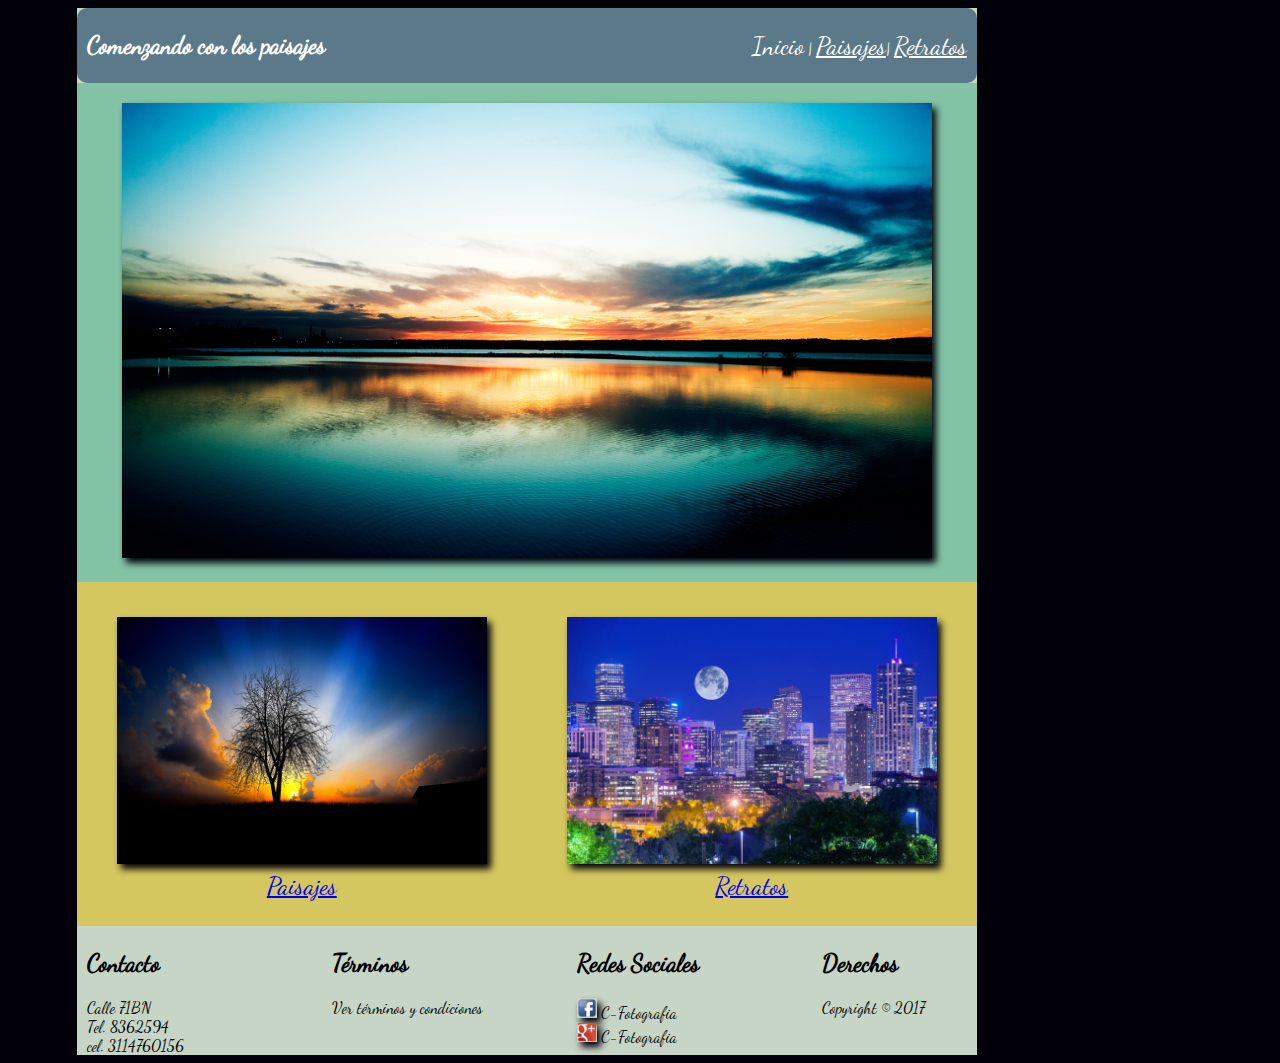
<file: index.html>
<!DOCTYPE html>
<html>
<head>
  <meta charset="utf-8">
<meta name="viewport" content="width=device-width, user-scalable=no">
  <link rel="stylesheet" href="css/estilos.css">

<title>Comenzando con la Fotografía</title>
</head>
<body>
<div id="contenido">
<header>
  <section id="tituloMenu">
    <div id="tituloPage">
  <h2>Comenzando con los paisajes</h2>
    </div>
  <div id="menu">
    <nav>
  <a class="pageActual" href="index.html">Inicio</a> |
  <a  href="paisajes.html">Paisajes</a>|
  <a href="retratos.html">Retratos</a>
    </nav>
  </div>
  <section>
</header>

<section id=imagenCental>
 <img src="imagenes/imagen-central.jpg" />
</section>

<section id=imagenSecundaria>
 <div class="imgSecundarias">
   <div>
     <a href="paisajes.html" >
       <figure id="imagen-seccion1">
<img src="imagenes/imagen-sec1.jpg" />
	<figcaption>Paisajes</figcaption>

       </figure>

     </a>
   </div>
   <div>
     <a href="retratos.html" >
            <figure id="imagen-seccion2">
     <img src="imagenes/imagen-sec2.jpg" />
     <figcaption>Retratos</figcaption>

          </figure>
          </a>
   </div>
 </div>
</section>
<section>

<footer>
  <div id="footers-cols">
  <div class="footer-col">
    <h2>Contacto</h2>
    <ul>
    <li>Calle 71BN </li>
    <li>Tel. 8362594</li>
    <li>cel. 3114760156</li>
    </ul>
  </div>
  <div class="footer-col">
    <h2>Términos</h2>
    <ul>
    <li>Ver términos y condiciones</li>
    </ul>
  </div>
  <div class="footer-col">
<h2>Redes Sociales</h2>
<ul>
<li><img class="imgSize" src="imagenes/fc.png">  C-Fotografia</li>
<li><img  class="imgSize" src="imagenes/plus.png">  C-Fotografia</li>
</ul>
  </div>
  <div class="footer-col">
    <h2>Derechos</h2>
    Copyright © 2017
  </div>
</div>
</footer>
</section>
</div>
</body>
</html>
</file>
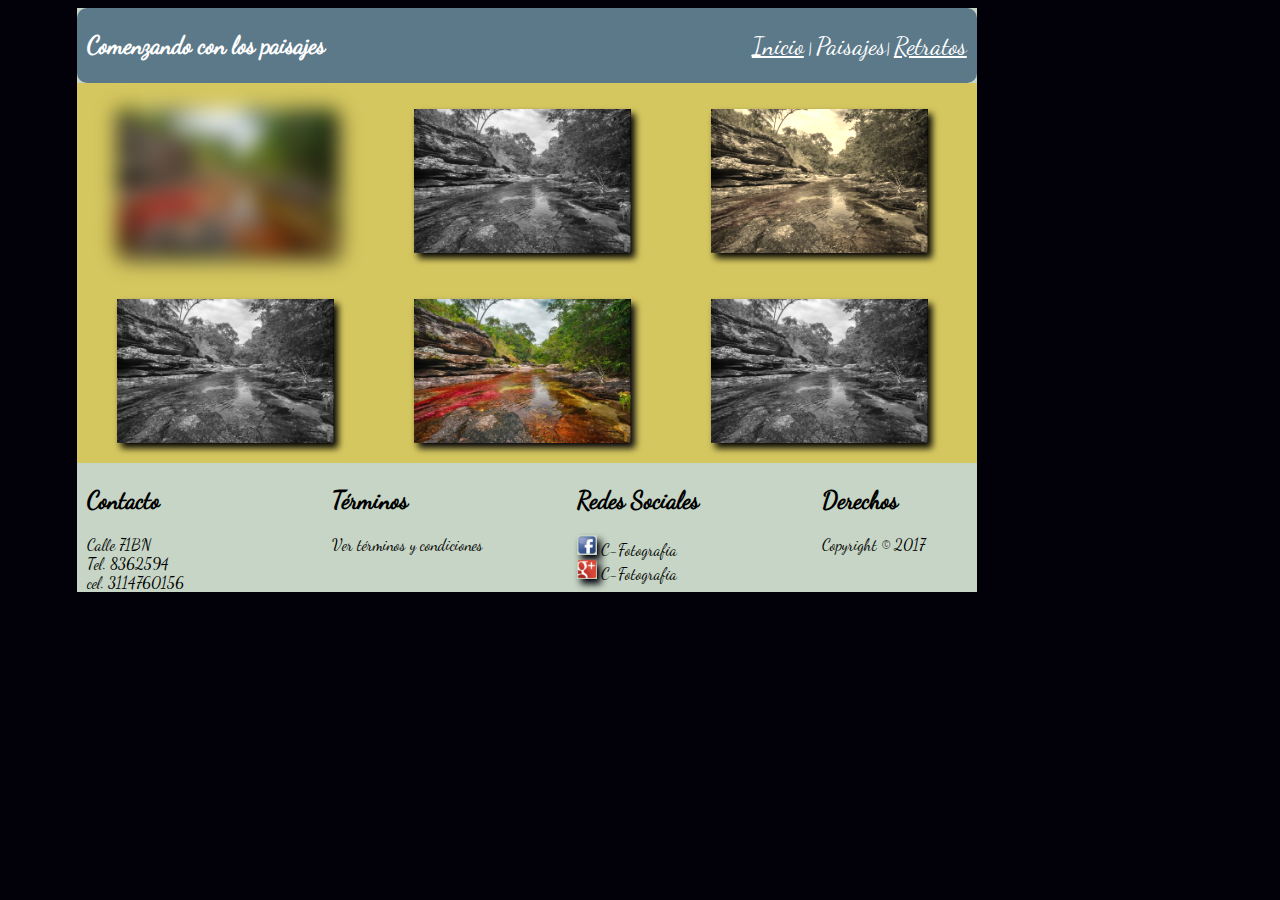
<file: paisajes.html>
<!DOCTYPE html>
<html>
<head>
  <meta charset="utf-8">
<meta name="viewport" content="width=device-width, user-scalable=no">
  <link rel="stylesheet" href="css/estilos.css">

<title>Comenzando con la Fotografía</title>
</head>
<body>
<div id="contenido">
<header>
  <section id="tituloMenu">
    <div id="tituloPage">
  <h2>Comenzando con los paisajes</h2>
    </div>
  <div id="menu">
    <nav>
  <a href="index.html">Inicio</a> |
  <a class="pageActual" href="paisajes.html">Paisajes</a>|
  <a href="retratos.html">Retratos</a>

    </nav>
  </div>

  <section>
</header>

<section id=galeria>
 <div class="imgGaleria">
   <div>
       <figure id="imagen1">
<img src="imagenes/cristales.jpg" />
       </figure>
   </div>
   <div>
       <figure id="imagen2">
<img src="imagenes/cristales.jpg" />
       </figure>
   </div>
   <div>
       <figure id="imagen3">
<img src="imagenes/cristales.jpg" />
       </figure>
   </div>
 </div>
 <div class="imgGaleria">
   <div>

       <figure id="imagen4">
<img src="imagenes/cristales.jpg" />
	       </figure>

   </div>
   <div>
            <figure id="imagen5">
     <img src="imagenes/cristales.jpg" />
            </figure>
   </div>
   <div>

       <figure id="imagen6">
<img src="imagenes/cristales.jpg" />

       </figure>

   </div>

 </div>
</section>
<section>

<footer>
  <div id="footers-cols">
  <div class="footer-col">
    <h2>Contacto</h2>
    <ul>
    <li>Calle 71BN </li>
    <li>Tel. 8362594</li>
    <li>cel. 3114760156</li>
    </ul>
  </div>
  <div class="footer-col">
    <h2>Términos</h2>
    <ul>
    <li>Ver términos y condiciones</li>
    </ul>
  </div>
  <div class="footer-col">
<h2>Redes Sociales</h2>
<ul>
<li><img class="imgSize" src="imagenes/fc.png">  C-Fotografia</li>
<li><img  class="imgSize" src="imagenes/plus.png">  C-Fotografia</li>
</ul>
  </div>
  <div class="footer-col">
    <h2>Derechos</h2>
    Copyright © 2017
  </div>
</div>
</footer>
</section>
</div>
</body>
</html>
</file>
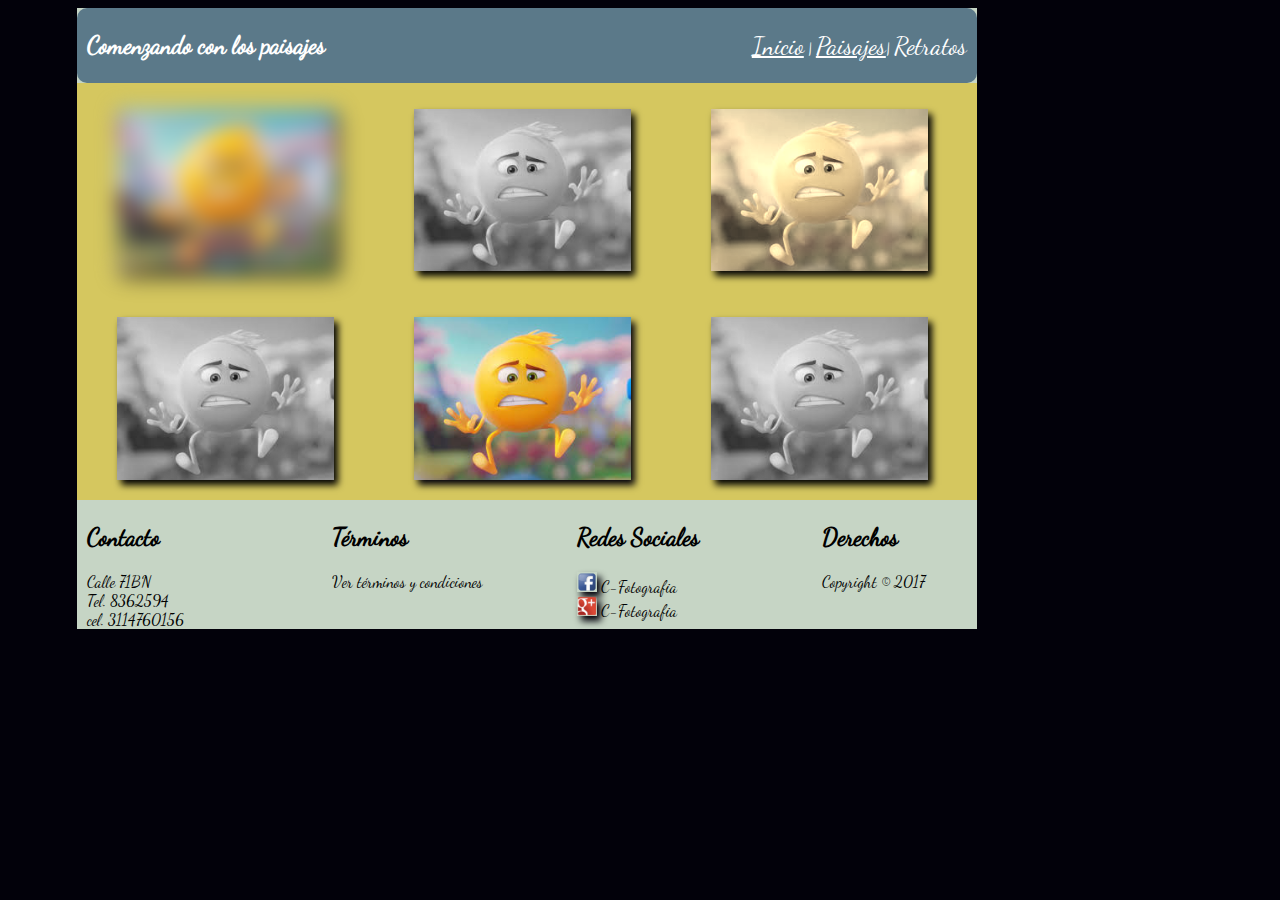
<file: retratos.html>
<!DOCTYPE html>
<html>
<head>
  <meta charset="utf-8">
<meta name="viewport" content="width=device-width, user-scalable=no">
  <link rel="stylesheet" href="css/estilos.css">

<title>Comenzando con los retratos</title>
</head>
<body>
<div id="contenido">
<header>
  <section id="tituloMenu">
    <div id="tituloPage">
  <h2>Comenzando con los paisajes</h2>
    </div>
  <div id="menu">
    <nav>
  <a href="index.html">Inicio</a> |
  <a href="paisajes.html">Paisajes</a>|
  <a class="pageActual" href="retratos.html">Retratos</a>

    </nav>
  </div>

  <section>
</header>

<section id=galeria>
 <div class="imgGaleria">
   <div>
       <figure id="imagen1">
<img src="imagenes/foto.jpg" />
       </figure>
   </div>
   <div>
       <figure id="imagen2">
<img src="imagenes/foto.jpg" />
       </figure>
   </div>
   <div>
       <figure id="imagen3">
<img src="imagenes/foto.jpg" />
       </figure>
   </div>
 </div>
 <div class="imgGaleria">
   <div>

       <figure id="imagen4">
<img src="imagenes/foto.jpg" />
	       </figure>

   </div>
   <div>
            <figure id="imagen5">
     <img src="imagenes/foto.jpg" />
            </figure>
   </div>
   <div>

       <figure id="imagen6">
<img src="imagenes/foto.jpg" />

       </figure>

   </div>

 </div>
</section>
<section>

<footer>
  <div id="footers-cols">
  <div class="footer-col">
    <h2>Contacto</h2>
    <ul>
    <li>Calle 71BN </li>
    <li>Tel. 8362594</li>
    <li>cel. 3114760156</li>
    </ul>
  </div>
  <div class="footer-col">
    <h2>Términos</h2>
    <ul>
    <li>Ver términos y condiciones</li>
    </ul>
  </div>
  <div class="footer-col">
<h2>Redes Sociales</h2>
<ul>
<li><img class="imgSize" src="imagenes/fc.png">  C-Fotografia</li>
<li><img  class="imgSize" src="imagenes/plus.png">  C-Fotografia</li>
</ul>
  </div>
  <div class="footer-col">
    <h2>Derechos</h2>
    Copyright © 2017
  </div>
</div>
</footer>
</section>
</div>
</body>
</html>
</file>
<file: css/estilos.css>
@font-face {
  font-family: 'DancingScript';
  src: url('../fuentes/DancingScript-Regular.ttf');
}

body{
 width: 90%;
 margin-left: 6%;
 background-color: #02010a;
 font-family: DancingScript;
}


header{
  text-align: left;
   background-color:  #5b7989;
   border-radius: 10px;
 color: white;
   padding: 3px 10px;
   animation: slideiheader 0.8s;

}


footer{
  background-color:  #C6d5c5;
  border-radius: 0px 0px 10px 10px;
  padding: 3px 10px;
  margin-top: 0px;

}

a{
  font-size: 25px;
}

#imagenCental{
  background-color:  #82c3a6;
  text-align: center;
  padding-top: 20px;
  padding-bottom: 20px
}

#imagenCental img{
  width: 90%;
}

#imagenSecundaria{
  background-color: #d5c75f;
  }
#galeria{
  background-color: #d5c75f;
}

.imgSecundarias img{
  width: 100%;
}

.imgSecundarias{
  display: flex;
  text-align: center;
}


.imgSecundarias > div{
 width: 50%;
 padding-top: 10px;

}
img{
  border: 2px;
  box-shadow: 4px 5px 7px #02010a;

}
ul{
  list-style-type: none;
    margin: 0;
    padding: 0;
}

#imagen-seccion1 img{
  transition-property: rotate();
  transition-duration: 0.5s;
}

#imagen-seccion1 img:hover{
  transform: rotate(10deg);
  border: 2px;
  box-shadow: 4px 5px 7px #82c3a6;
}

#imagen-seccion2 img{
  transition-property: translate();
  transition-duration: 0.5s;
}

#imagen-seccion2 img:hover{
  transform: translate(20px,-5px);
  border: 2px;
  box-shadow: 4px 5px 7px #82c3a6;
}

.imgSize{
  width: 20px;
  height: 20px;
}


.footers-cols:after {
    content: "";
    display: table;
    clear: both;
    width: 100%;
}
.footer-col{
    float: left;
    width: 25%;
}


    .footer-col {
    width: 100%;
    }
@media all and (min-width: 950px) {
    #footers-cols {
        width: 980px;
        margin: auto;
    }
    .footer-col {
    width: 25%;
    float: left;
    }

}

@media (max-width:900px){
  .imgSecundarias{
    display: flex;
    flex-direction: column;
    text-align: center;
  }

  .imgSecundarias > div{
   width: 100%;
 }

 .imgGaleria{
   display: flex;
   flex-direction: column;
   text-align: center;
 }
 .imgGaleria > div{
  width: 100% !important;
}

 #tituloMenu
 {
   display: flex;
   flex-direction: column;
   text-align: center;
 }
 #tituloMenu > div{
  width: 100%;
 }
 #contenido{
   width: 100%;
 }

}

@media (min-width:901px){
  #contenido{
    max-width: 900px;
  }

  #tituloMenu
  {
    display: flex;
  }

  #tituloMenu > div{
   width: 50%;

  }

  #menu{
    padding-top: 20px;
    text-align: right;
  }
}


#contenido {
    background-color: #C6d5c5;
    width: 100%;
    overflow:hidden;
}
.imgGaleria
{
  display: flex;
  text-align: center;
}

.imgGaleria img{
  width: 100%;
}

.imgGaleria > div{
 width: 33%;
 padding-top: 10px;

}



#tituloMenu a{
  color: #fff;
}



#imagen1{
  filter: blur(10px);
}
#imagen2, #imagen4, #imagen6 {
  filter: grayscale(100%);
}
#imagen3{
  filter: sepia(90%);
}

.pageActual{
  text-decoration:none;
}

@-webkit-keyframes slideiheader {
  0%{
  margin-top: 150%;
  }
  60%{
    margin-top: -5%;
  }
  100%{
    margin-top: 0%;
  }

}
</file>
